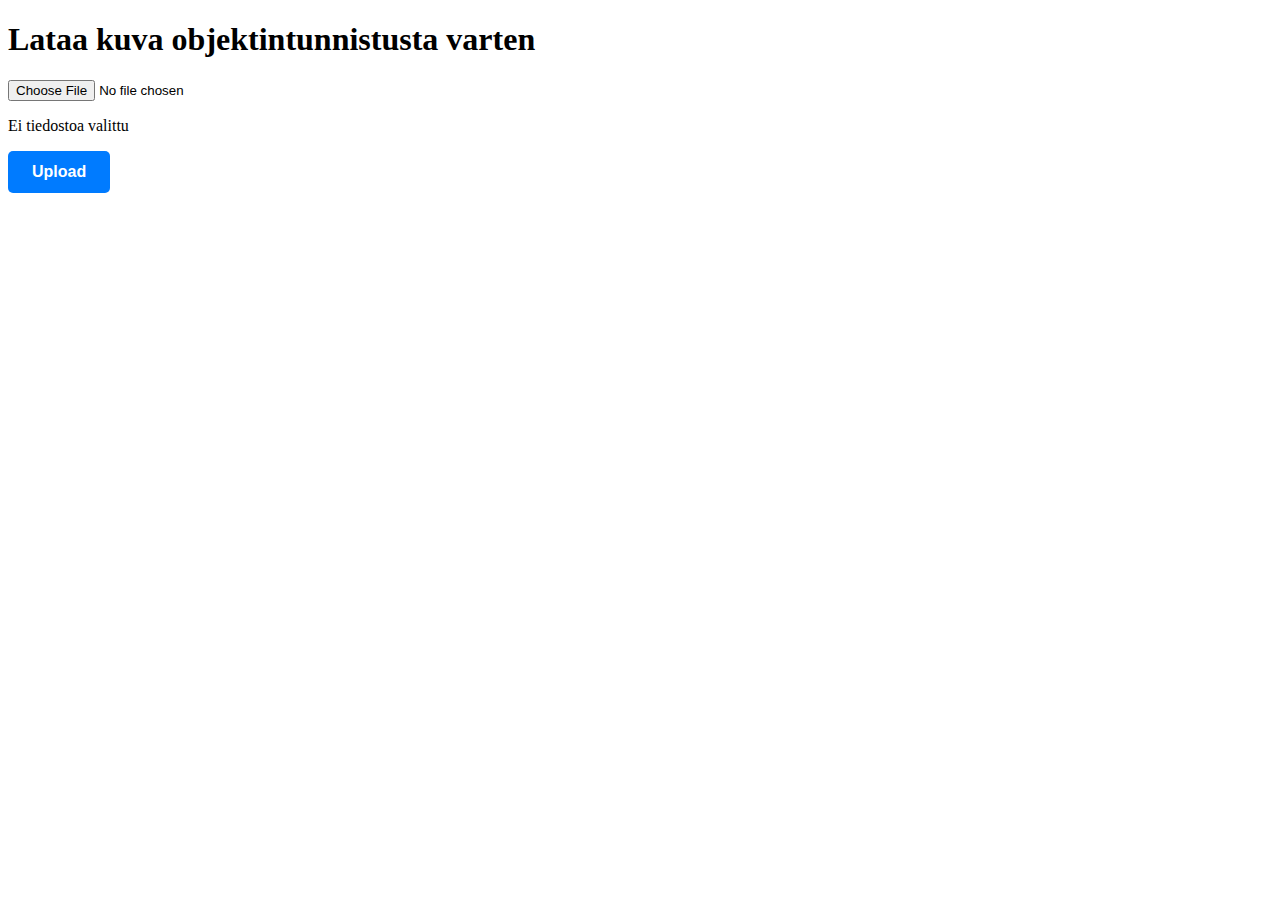
<file: frontend/index.html>
<!DOCTYPE html>
<html lang="en">
<head>
    <meta charset="UTF-8">
    <meta name="viewport" content="width=device-width, initial-scale=1.0">
    <title>Object Detection</title>
    <link rel="stylesheet" href="style.css">
</head>
<body>
    <h1>Lataa kuva objektintunnistusta varten</h1>
    
    <!-- Tiedoston valinta ja esikatselu -->
    <input type="file" id="fileInput" onchange="updateFileName()">
    <p id="fileName">Ei tiedostoa valittu</p>
    
    <button onclick="uploadImage()">Upload</button>
    
    <p id="message"></p>
    <img id="resultImage" style="display:none; max-width: 100%;">

    <script>
        function updateFileName() {
            const fileInput = document.getElementById('fileInput');
            const fileNameDisplay = document.getElementById('fileName');
            fileNameDisplay.textContent = fileInput.files[0] ? fileInput.files[0].name : "Ei tiedostoa valittu";
        }
    </script>
    <script src="script.js"></script>

    <!-- Small update to trigger GitHub contribution -->
</body>
</html>
</file>
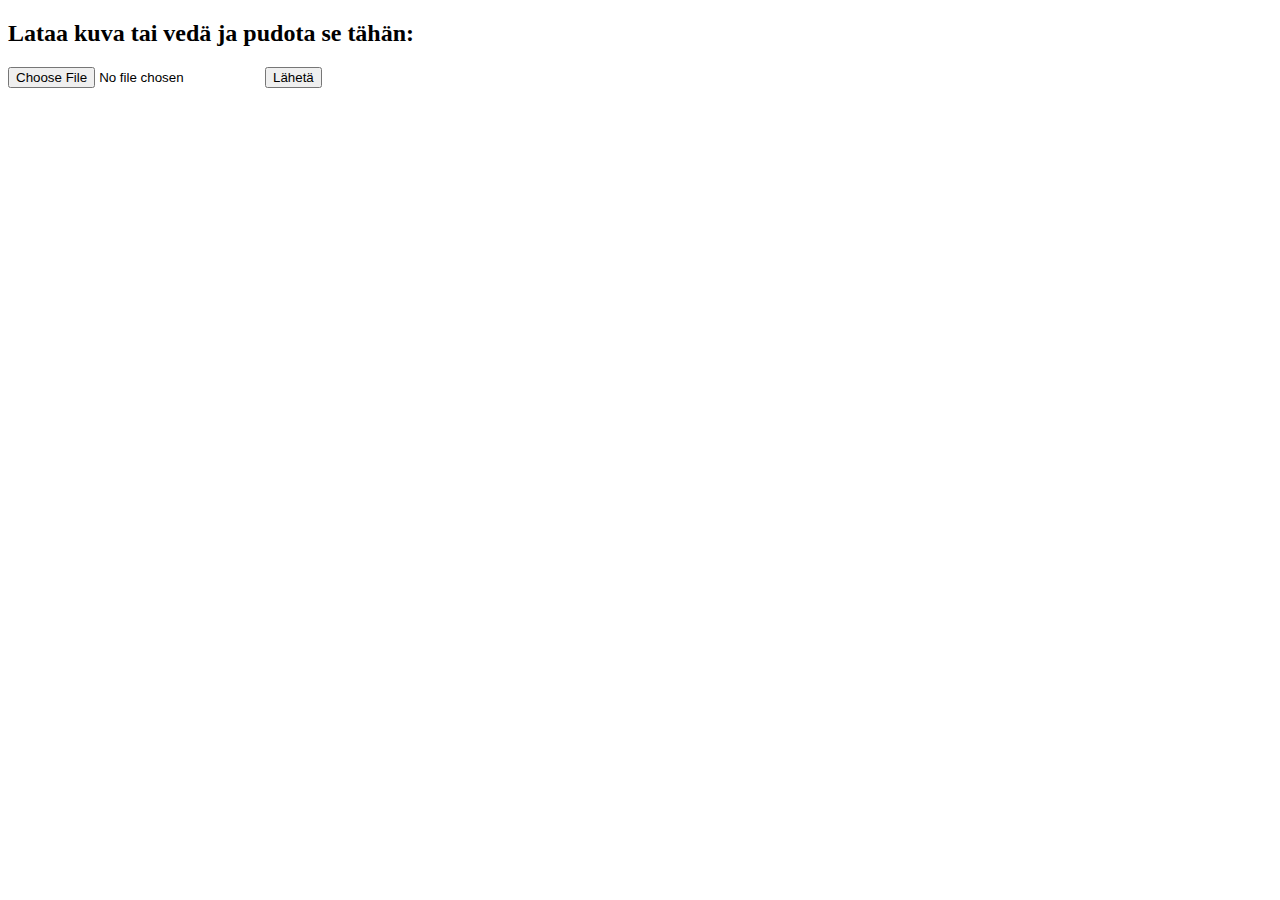
<file: backend/templates/index.html>
<!DOCTYPE html>
<html lang="fi">
<head>
    <meta charset="UTF-8">
    <meta name="viewport" content="width=device-width, initial-scale=1.0">
    <title>Objektintunnistus</title>
</head>
<body>
    <h2>Lataa kuva tai vedä ja pudota se tähän:</h2>
    <form action="/upload" method="post" enctype="multipart/form-data">
        <input type="file" name="file" accept="image/*" required>
        <button type="submit">Lähetä</button>
    </form>
</body>
</html>
</file>
<file: frontend/style.css>
button {
    padding: 12px 24px; /* Parempi koko napille */
    font-size: 16px;
    font-weight: bold;
    color: white;
    background-color: #007BFF;
    border: none;
    border-radius: 5px;
    cursor: pointer;
    transition: background-color 0.3s, transform 0.2s;
}

button:hover {
    background-color: #0056b3;
    transform: scale(1.05);
}

button:active {
    background-color: #004494;
    transform: scale(0.98);
}
</file>
